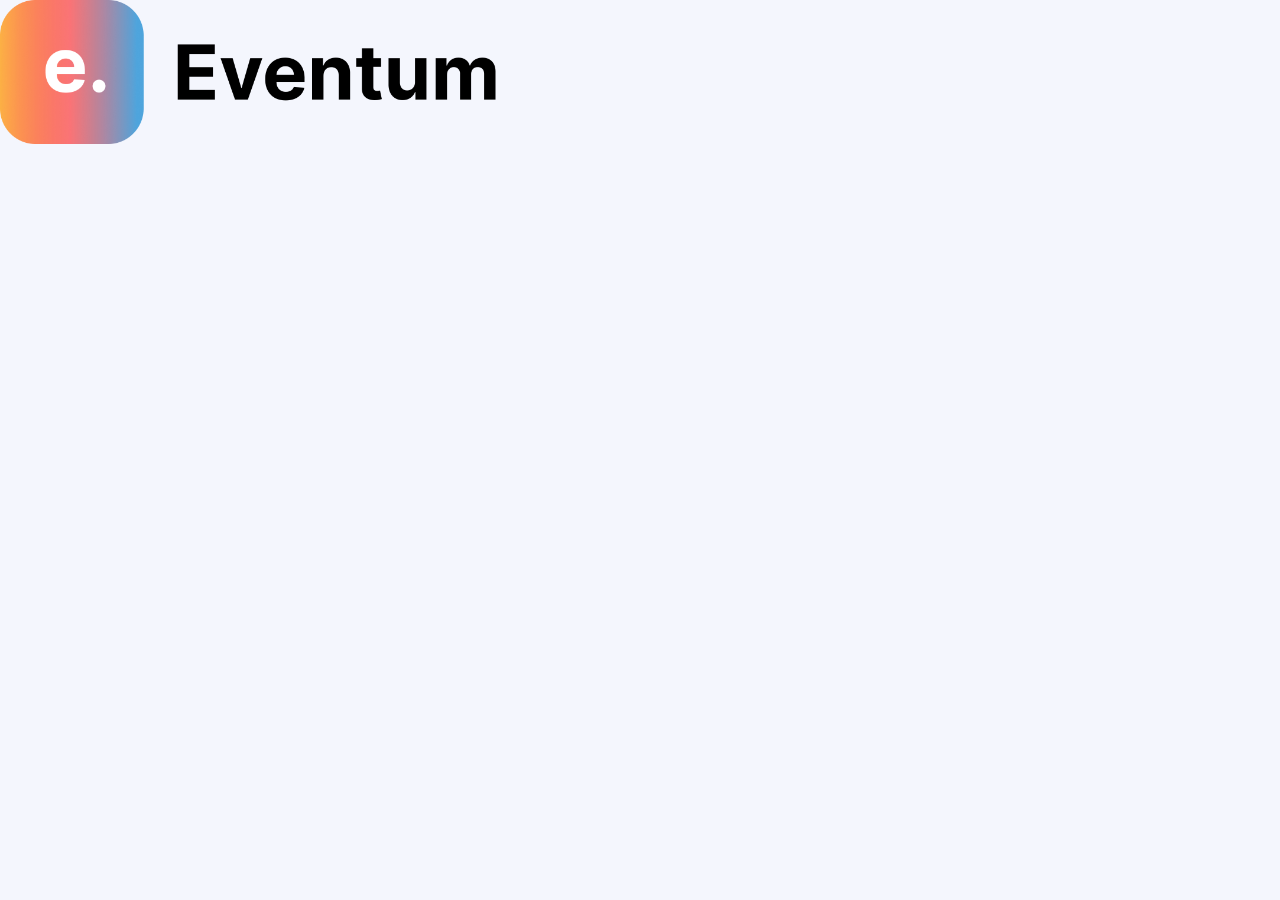
<file: index.html>
<!DOCTYPE html>
<html lang="en">
<head>
    <meta charset="UTF-8">
    <meta name="viewport" content="width=device-width, initial-scale=1.0">

    <link rel="stylesheet" href="./css/global.css">
    <link rel="stylesheet" href="./css/master_page.css">

    <link rel="stylesheet" href="https://cdn.jsdelivr.net/npm/bootstrap@5.2.3/dist/css/bootstrap.min.css" integrity="sha384-rbsA2VBKQhggwzxH7pPCaAqO46MgnOM80zW1RWuH61DGLwZJEdK2Kadq2F9CUG65" crossorigin="anonymous">

    <title>Eventum</title>
</head>
<body>
    <div class="container">
        <img class="" width="500px" src="./assets/Eventum_Logo_xl.png" alt="Logo Eventum">

        <div class="">

        </div>
    </div>

    <script src="https://cdn.jsdelivr.net/npm/bootstrap@5.2.3/dist/js/bootstrap.min.js" integrity="sha384-cuYeSxntonz0PPNlHhBs68uyIAVpIIOZZ5JqeqvYYIcEL727kskC66kF92t6Xl2V" crossorigin="anonymous"></script>
    <script src="https://cdn.jsdelivr.net/npm/bootstrap@5.2.3/dist/js/bootstrap.bundle.min.js" integrity="sha384-kenU1KFdBIe4zVF0s0G1M5b4hcpxyD9F7jL+jjXkk+Q2h455rYXK/7HAuoJl+0I4" crossorigin="anonymous"></script>
</body>
</html>
</file>
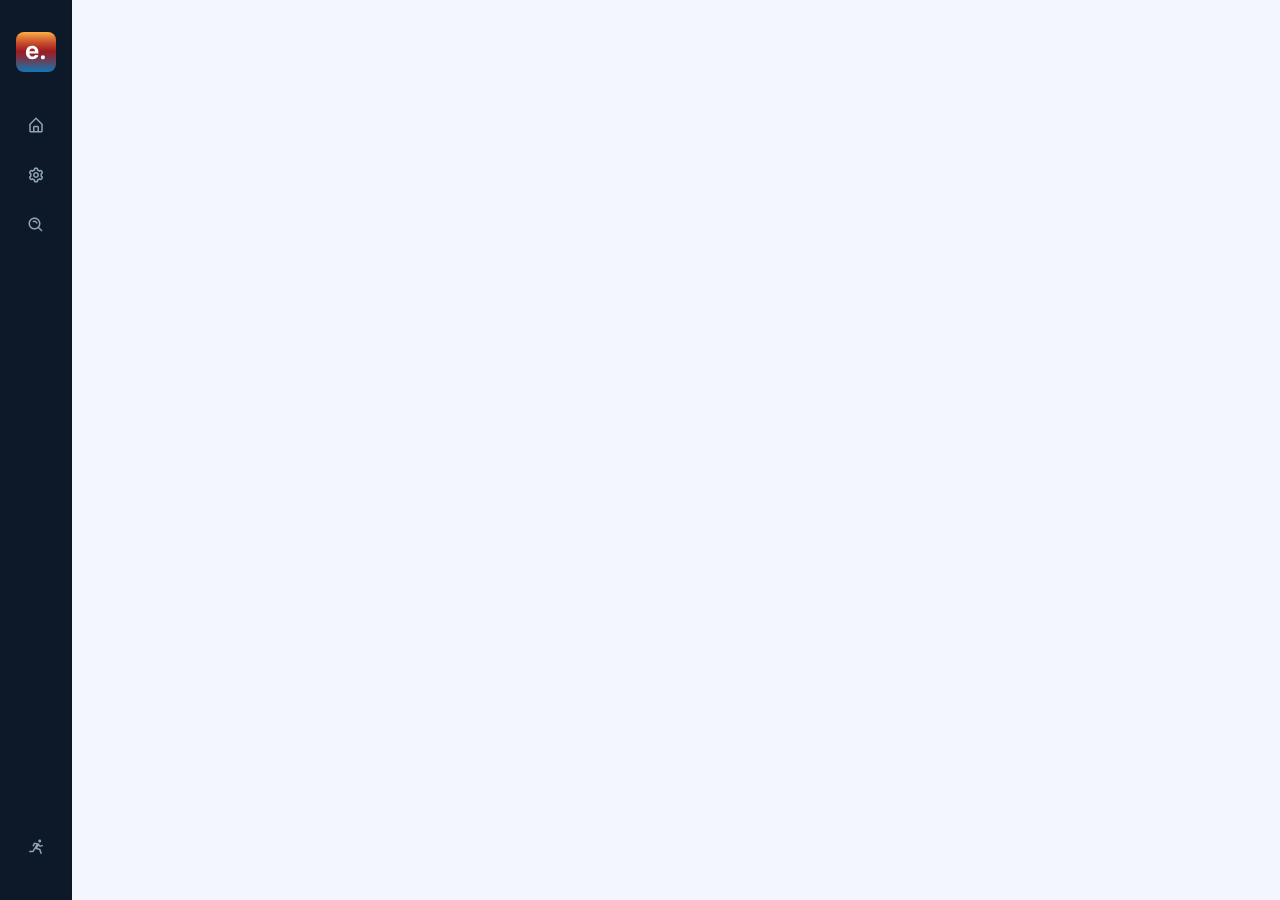
<file: consultas.html>
<!DOCTYPE html>
<html lang="en">
<head>
    <meta charset="UTF-8">
    <meta name="viewport" content="width=device-width, initial-scale=1.0">

    <link rel="stylesheet" href="./css/global.css">
    <link rel="stylesheet" href="./css/master_page.css">
    
    <link rel="stylesheet" href="https://cdn.jsdelivr.net/npm/bootstrap@5.2.3/dist/css/bootstrap.min.css" integrity="sha384-rbsA2VBKQhggwzxH7pPCaAqO46MgnOM80zW1RWuH61DGLwZJEdK2Kadq2F9CUG65" crossorigin="anonymous">
    <title>Consultas</title>
</head>
<body>

    <div class="sidebar">
        <div class="sidebar-top">
            <img class="sidebar-logo" src="./assets/Eventum_Logo_xs.svg"/>
            <div class="sidebar-close">
                <svg width="16" height="16" viewBox="0 0 16 16" fill="none" xmlns="http://www.w3.org/2000/svg">
                    <g clip-path="url(#clip0_103_172)">
                    <path d="M7.99999 7.05732L11.3 3.75732L12.2427 4.69999L8.94266 7.99999L12.2427 11.3L11.3 12.2427L7.99999 8.94266L4.69999 12.2427L3.75732 11.3L7.05732 7.99999L3.75732 4.69999L4.69999 3.75732L7.99999 7.05732Z" fill="#FFFFFF"/>
                    </g>
                    <defs>
                    <clipPath id="clip0_103_172">
                    <rect width="16" height="16" fill="white"/>
                    </clipPath>
                    </defs>
                </svg>
            </div>
        </div>
        <div class="sidebar-body">
            <ul class="sidebar-menu">
                <li class="sidebar-menu-option">
                    <a href="/home.html">
                        <i class="sidebar-menu-option-icon">
                            <svg width="18" height="18" viewBox="0 0 18 18" fill="none" xmlns="http://www.w3.org/2000/svg">
                                <path d="M3.7522 16.5H14.2522C15.0794 16.5 15.7522 15.8272 15.7522 15V8.24997C15.7523 8.15147 15.7329 8.05392 15.6952 7.96292C15.6575 7.87192 15.6022 7.78927 15.5324 7.71972L9.53245 1.71972C9.46286 1.65001 9.3802 1.59471 9.28922 1.55697C9.19823 1.51924 9.1007 1.49982 9.0022 1.49982C8.9037 1.49982 8.80616 1.51924 8.71518 1.55697C8.62419 1.59471 8.54154 1.65001 8.47195 1.71972L2.47195 7.71972C2.4022 7.78927 2.34688 7.87192 2.30917 7.96292C2.27146 8.05392 2.2521 8.15147 2.2522 8.24997V15C2.2522 15.8272 2.92495 16.5 3.7522 16.5V16.5ZM7.5022 15V11.25H10.5022V15H7.5022ZM3.7522 8.56047L9.0022 3.31047L14.2522 8.56047L14.2529 15H12.0022V11.25C12.0022 10.4227 11.3294 9.74997 10.5022 9.74997H7.5022C6.67495 9.74997 6.0022 10.4227 6.0022 11.25V15H3.7522V8.56047Z" fill="#91A4B7"/>
                            </svg>
                        </i>
                        <span class="sidebar-menu-option-text">Home</span>
                    </a>
                </li>
                <li class="sidebar-menu-option">
                    <a href="/mantenimiento.html">
                        <i class="sidebar-menu-option-icon">
                            <svg width="18" height="18" viewBox="0 0 18 18" fill="none" xmlns="http://www.w3.org/2000/svg">
                                <path d="M9 12C10.6545 12 12 10.6545 12 9C12 7.3455 10.6545 6 9 6C7.3455 6 6 7.3455 6 9C6 10.6545 7.3455 12 9 12ZM9 7.5C9.813 7.5 10.5 8.187 10.5 9C10.5 9.813 9.813 10.5 9 10.5C8.187 10.5 7.5 9.813 7.5 9C7.5 8.187 8.187 7.5 9 7.5Z" fill="#91A4B7"/>
                                <path d="M2.13375 12.102L2.88375 13.3995C3.282 14.0872 4.2405 14.3453 4.93125 13.947L5.328 13.7175C5.7619 14.0588 6.24031 14.3394 6.75 14.5515V15C6.75 15.8273 7.42275 16.5 8.25 16.5H9.75C10.5772 16.5 11.25 15.8273 11.25 15V14.5515C11.7595 14.3394 12.2379 14.0591 12.672 13.7183L13.0687 13.9478C13.761 14.3453 14.7172 14.0887 15.117 13.3995L15.8663 12.1027C16.065 11.7583 16.1189 11.349 16.0161 10.9648C15.9133 10.5806 15.6622 10.2529 15.318 10.0538L14.9392 9.83475C15.0198 9.28167 15.0198 8.71983 14.9392 8.16675L15.318 7.94775C15.6621 7.74842 15.913 7.42075 16.0158 7.03662C16.1186 6.65249 16.0648 6.24327 15.8663 5.89875L15.117 4.602C14.7187 3.912 13.761 3.65325 13.0687 4.053L12.672 4.2825C12.2381 3.94118 11.7597 3.6606 11.25 3.4485V3C11.25 2.17275 10.5772 1.5 9.75 1.5H8.25C7.42275 1.5 6.75 2.17275 6.75 3V3.4485C6.24048 3.66063 5.76211 3.94094 5.328 4.28175L4.93125 4.05225C4.23825 3.654 3.28125 3.912 2.883 4.60125L2.13375 5.898C1.93499 6.24247 1.88108 6.65176 1.98388 7.03595C2.08668 7.42014 2.33777 7.74781 2.682 7.947L3.06075 8.166C2.97992 8.71881 2.97992 9.28044 3.06075 9.83325L2.682 10.0522C2.33787 10.2517 2.0869 10.5795 1.98412 10.9638C1.88134 11.348 1.93515 11.7574 2.13375 12.102ZM4.62825 10.0335C4.54356 9.69551 4.50049 9.34844 4.5 9C4.5 8.6535 4.5435 8.3055 4.6275 7.9665C4.66705 7.8085 4.65404 7.64191 4.59044 7.49196C4.52683 7.34201 4.4161 7.21687 4.275 7.1355L3.43275 6.648L4.18125 5.35125L5.04 5.84775C5.18004 5.92879 5.34259 5.96221 5.50325 5.94301C5.66391 5.92381 5.814 5.85301 5.931 5.74125C6.43839 5.25867 7.05025 4.89961 7.719 4.692C7.87262 4.6451 8.00712 4.55012 8.10271 4.42105C8.1983 4.29197 8.24993 4.13562 8.25 3.975V3H9.75V3.975C9.75007 4.13562 9.8017 4.29197 9.89729 4.42105C9.99288 4.55012 10.1274 4.6451 10.281 4.692C10.9496 4.89991 11.5614 5.25893 12.069 5.74125C12.1861 5.85279 12.3362 5.92344 12.4968 5.94264C12.6574 5.96183 12.8199 5.92855 12.96 5.84775L13.818 5.352L14.568 6.64875L13.725 7.1355C13.584 7.21697 13.4733 7.34211 13.4097 7.49203C13.3461 7.64195 13.3331 7.8085 13.3725 7.9665C13.4565 8.3055 13.5 8.6535 13.5 9C13.5 9.34575 13.4565 9.69375 13.3717 10.0335C13.3324 10.1916 13.3456 10.3582 13.4093 10.5081C13.473 10.658 13.5839 10.7831 13.725 10.8645L14.5672 11.3512L13.8187 12.648L12.96 12.1522C12.82 12.0711 12.6574 12.0376 12.4967 12.0568C12.336 12.076 12.1859 12.1469 12.069 12.2587C11.5616 12.7413 10.9498 13.1004 10.281 13.308C10.1274 13.3549 9.99288 13.4499 9.89729 13.579C9.8017 13.708 9.75007 13.8644 9.75 14.025L9.7515 15H8.25V14.025C8.24993 13.8644 8.1983 13.708 8.10271 13.579C8.00712 13.4499 7.87262 13.3549 7.719 13.308C7.05038 13.1001 6.43858 12.7411 5.931 12.2587C5.81423 12.1466 5.66404 12.0755 5.50323 12.0564C5.34243 12.0374 5.17979 12.0713 5.04 12.153L4.182 12.6495L3.432 11.3527L4.275 10.8645C4.41614 10.7831 4.52696 10.658 4.5907 10.5081C4.65443 10.3582 4.66761 10.1916 4.62825 10.0335Z" fill="#91A4B7"/>
                            </svg>
                        </i>
                        <span class="sidebar-menu-option-text">Mantenimientos</span>
                    </a>
                </li>
                <li class="sidebar-menu-option">
                    <a href="/consultas.html">
                        <i class="sidebar-menu-option-icon">
                            <svg width="18" height="18" viewBox="0 0 40 40" fill="none" xmlns="http://www.w3.org/2000/svg">
                                <path id="Vector" d="M16.6668 29.9999C19.6251 29.9993 22.4982 29.009 24.8285 27.1866L32.1552 34.5132L34.5118 32.1566L27.1852 24.8299C29.0085 22.4994 29.9995 19.6256 30.0002 16.6666C30.0002 9.31492 24.0185 3.33325 16.6668 3.33325C9.31516 3.33325 3.3335 9.31492 3.3335 16.6666C3.3335 24.0182 9.31516 29.9999 16.6668 29.9999ZM16.6668 6.66658C22.1818 6.66658 26.6668 11.1516 26.6668 16.6666C26.6668 22.1816 22.1818 26.6666 16.6668 26.6666C11.1518 26.6666 6.66683 22.1816 6.66683 16.6666C6.66683 11.1516 11.1518 6.66658 16.6668 6.66658Z" fill="#91A4B7"/>
                                <path id="Vector_2" d="M19.0199 14.3099C19.6515 14.9432 19.9999 15.7799 19.9999 16.6666H23.3332C23.3347 15.7906 23.1625 14.9231 22.8267 14.114C22.4908 13.305 21.9979 12.5706 21.3765 11.9532C18.8532 9.43323 14.4782 9.43323 11.9565 11.9532L14.3099 14.3132C15.5765 13.0499 17.7599 13.0532 19.0199 14.3099Z" fill="#91A4B7"/>
                            </svg>
                        </i>
                        <span class="sidebar-menu-option-text">Consultas</span>
                    </a>
                </li>
            </ul>
        </div>
        <div class="sidebar-bottom">
            <div class="sidebar-menu-option">
                <a href="#">
                    <i class="sidebar-menu-option-icon">
                        <svg width="18" height="18" viewBox="0 0 40 40" fill="none" xmlns="http://www.w3.org/2000/svg">
                            <path id="Vector" d="M28.3333 10C30.1743 10 31.6667 8.50766 31.6667 6.66671C31.6667 4.82576 30.1743 3.33337 28.3333 3.33337C26.4924 3.33337 25 4.82576 25 6.66671C25 8.50766 26.4924 10 28.3333 10Z" fill="#91A4B7"/>
                            <path id="Vector_2" d="M26.295 18.2816C26.6776 18.8517 27.2264 19.2903 27.8669 19.5378C28.5073 19.7853 29.2084 19.8297 29.875 19.6649L35.4017 18.2833L34.5967 15.0499L29.07 16.4316L26.7717 12.9866C26.2806 12.2509 25.5185 11.7392 24.6517 11.5633L18.2417 10.2799C17.5246 10.136 16.78 10.2322 16.1231 10.5536C15.4661 10.875 14.9332 11.4038 14.6067 12.0583L11.8433 17.5849L14.825 19.0766L17.5883 13.5483L20.8667 14.2049L12.39 28.3333H5V31.6666H12.39C13.5533 31.6666 14.6483 31.0466 15.2483 30.0483L18.445 24.7216L27.06 26.4449L30.0867 35.5266L33.2467 34.4716L30.2217 25.3916C30.035 24.8341 29.7047 24.3357 29.264 23.9466C28.8234 23.5574 28.2879 23.2913 27.7117 23.1749L22.6467 22.1633L25.6 17.2399L26.295 18.2816Z" fill="#91A4B7"/>
                        </svg>
                    </i>
                    <span class="sidebar-menu-option-text">Salir</span>
                </a>
            </div>
        </div>
    </div>
    <script>
        const sidebar = document.querySelector('.sidebar');
        const sidebarClose = document.querySelector('.sidebar-close');
        const sidebarLogo = document.querySelector('.sidebar-logo');

        sidebarLogo.addEventListener('click', () => {
            sidebar.classList.add('sidebar-open');
            sidebarLogo.src = './assets/Eventum_Logo.svg';
        });

        sidebarClose.addEventListener('click', () => {
            sidebar.classList.remove('sidebar-open');
            sidebarLogo.src = './assets/Eventum_Logo_xs.svg';
        });
    </script>

    <div class="container">
        <div class="col-8 offset-3 col-md-11 offset-md-1">

        </div>
    </div>

    <script src="https://cdn.jsdelivr.net/npm/bootstrap@5.2.3/dist/js/bootstrap.min.js" integrity="sha384-cuYeSxntonz0PPNlHhBs68uyIAVpIIOZZ5JqeqvYYIcEL727kskC66kF92t6Xl2V" crossorigin="anonymous"></script>
    <script src="https://cdn.jsdelivr.net/npm/bootstrap@5.2.3/dist/js/bootstrap.bundle.min.js" integrity="sha384-kenU1KFdBIe4zVF0s0G1M5b4hcpxyD9F7jL+jjXkk+Q2h455rYXK/7HAuoJl+0I4" crossorigin="anonymous"></script>
</body>
</html>
</file>
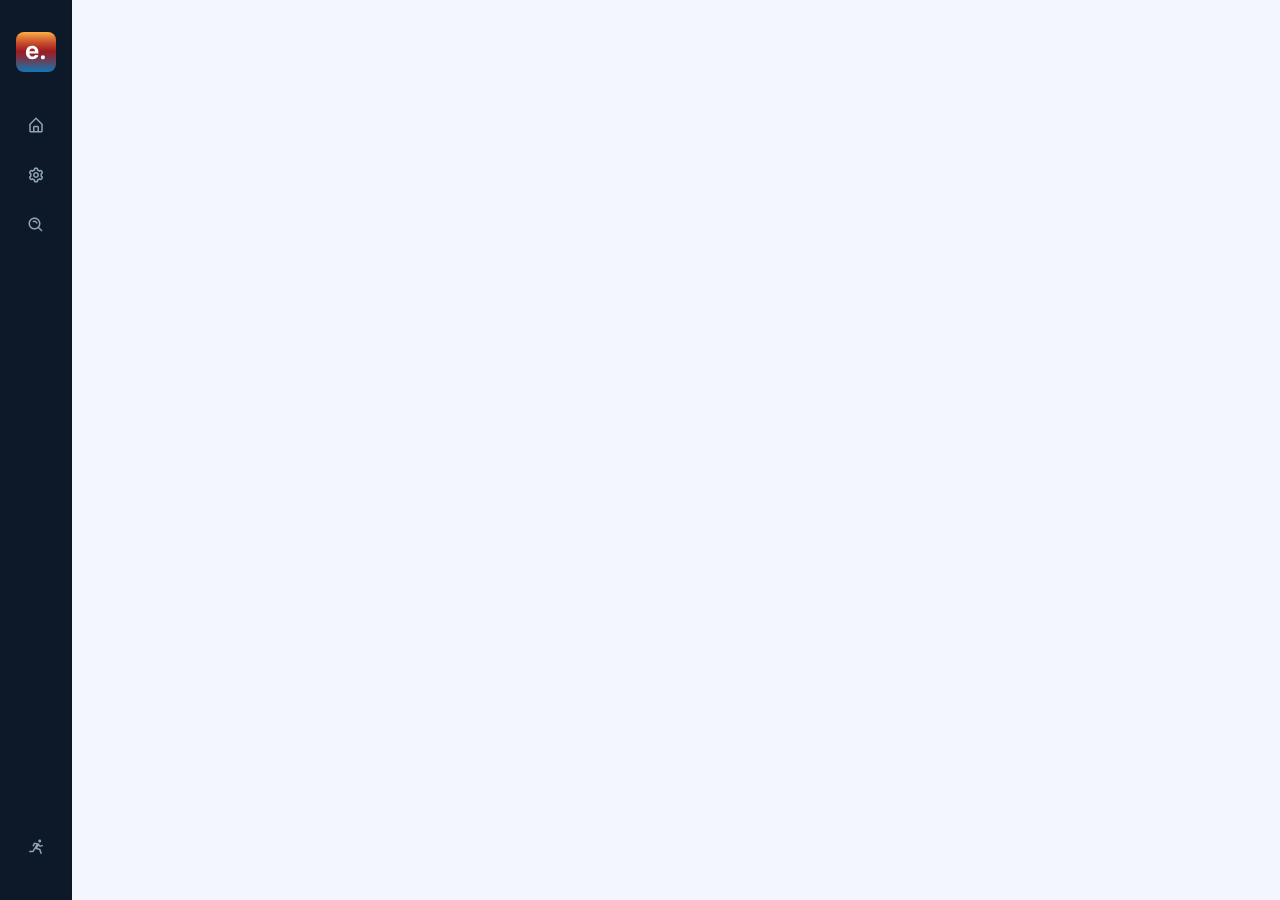
<file: home.html>
<!DOCTYPE html>
<html lang="en">
<head>
    <meta charset="UTF-8">
    <meta name="viewport" content="width=device-width, initial-scale=1.0">

    <link rel="stylesheet" href="./css/global.css">
    <link rel="stylesheet" href="./css/master_page.css">
    
    <link rel="stylesheet" href="https://cdn.jsdelivr.net/npm/bootstrap@5.2.3/dist/css/bootstrap.min.css" integrity="sha384-rbsA2VBKQhggwzxH7pPCaAqO46MgnOM80zW1RWuH61DGLwZJEdK2Kadq2F9CUG65" crossorigin="anonymous">
    <title>Home</title>
</head>
<body>

    <div class="sidebar">
        <div class="sidebar-top">
            <img class="sidebar-logo" src="./assets/Eventum_Logo_xs.svg"/>
            <div class="sidebar-close">
                <svg width="16" height="16" viewBox="0 0 16 16" fill="none" xmlns="http://www.w3.org/2000/svg">
                    <g clip-path="url(#clip0_103_172)">
                    <path d="M7.99999 7.05732L11.3 3.75732L12.2427 4.69999L8.94266 7.99999L12.2427 11.3L11.3 12.2427L7.99999 8.94266L4.69999 12.2427L3.75732 11.3L7.05732 7.99999L3.75732 4.69999L4.69999 3.75732L7.99999 7.05732Z" fill="#FFFFFF"/>
                    </g>
                    <defs>
                    <clipPath id="clip0_103_172">
                    <rect width="16" height="16" fill="white"/>
                    </clipPath>
                    </defs>
                </svg>
            </div>
        </div>
        <div class="sidebar-body">
            <ul class="sidebar-menu">
                <li class="sidebar-menu-option">
                    <a href="/home.html">
                        <i class="sidebar-menu-option-icon">
                            <svg width="18" height="18" viewBox="0 0 18 18" fill="none" xmlns="http://www.w3.org/2000/svg">
                                <path d="M3.7522 16.5H14.2522C15.0794 16.5 15.7522 15.8272 15.7522 15V8.24997C15.7523 8.15147 15.7329 8.05392 15.6952 7.96292C15.6575 7.87192 15.6022 7.78927 15.5324 7.71972L9.53245 1.71972C9.46286 1.65001 9.3802 1.59471 9.28922 1.55697C9.19823 1.51924 9.1007 1.49982 9.0022 1.49982C8.9037 1.49982 8.80616 1.51924 8.71518 1.55697C8.62419 1.59471 8.54154 1.65001 8.47195 1.71972L2.47195 7.71972C2.4022 7.78927 2.34688 7.87192 2.30917 7.96292C2.27146 8.05392 2.2521 8.15147 2.2522 8.24997V15C2.2522 15.8272 2.92495 16.5 3.7522 16.5V16.5ZM7.5022 15V11.25H10.5022V15H7.5022ZM3.7522 8.56047L9.0022 3.31047L14.2522 8.56047L14.2529 15H12.0022V11.25C12.0022 10.4227 11.3294 9.74997 10.5022 9.74997H7.5022C6.67495 9.74997 6.0022 10.4227 6.0022 11.25V15H3.7522V8.56047Z" fill="#91A4B7"/>
                            </svg>
                        </i>
                        <span class="sidebar-menu-option-text">Home</span>
                    </a>
                </li>
                <li class="sidebar-menu-option">
                    <a href="/mantenimiento.html">
                        <i class="sidebar-menu-option-icon">
                            <svg width="18" height="18" viewBox="0 0 18 18" fill="none" xmlns="http://www.w3.org/2000/svg">
                                <path d="M9 12C10.6545 12 12 10.6545 12 9C12 7.3455 10.6545 6 9 6C7.3455 6 6 7.3455 6 9C6 10.6545 7.3455 12 9 12ZM9 7.5C9.813 7.5 10.5 8.187 10.5 9C10.5 9.813 9.813 10.5 9 10.5C8.187 10.5 7.5 9.813 7.5 9C7.5 8.187 8.187 7.5 9 7.5Z" fill="#91A4B7"/>
                                <path d="M2.13375 12.102L2.88375 13.3995C3.282 14.0872 4.2405 14.3453 4.93125 13.947L5.328 13.7175C5.7619 14.0588 6.24031 14.3394 6.75 14.5515V15C6.75 15.8273 7.42275 16.5 8.25 16.5H9.75C10.5772 16.5 11.25 15.8273 11.25 15V14.5515C11.7595 14.3394 12.2379 14.0591 12.672 13.7183L13.0687 13.9478C13.761 14.3453 14.7172 14.0887 15.117 13.3995L15.8663 12.1027C16.065 11.7583 16.1189 11.349 16.0161 10.9648C15.9133 10.5806 15.6622 10.2529 15.318 10.0538L14.9392 9.83475C15.0198 9.28167 15.0198 8.71983 14.9392 8.16675L15.318 7.94775C15.6621 7.74842 15.913 7.42075 16.0158 7.03662C16.1186 6.65249 16.0648 6.24327 15.8663 5.89875L15.117 4.602C14.7187 3.912 13.761 3.65325 13.0687 4.053L12.672 4.2825C12.2381 3.94118 11.7597 3.6606 11.25 3.4485V3C11.25 2.17275 10.5772 1.5 9.75 1.5H8.25C7.42275 1.5 6.75 2.17275 6.75 3V3.4485C6.24048 3.66063 5.76211 3.94094 5.328 4.28175L4.93125 4.05225C4.23825 3.654 3.28125 3.912 2.883 4.60125L2.13375 5.898C1.93499 6.24247 1.88108 6.65176 1.98388 7.03595C2.08668 7.42014 2.33777 7.74781 2.682 7.947L3.06075 8.166C2.97992 8.71881 2.97992 9.28044 3.06075 9.83325L2.682 10.0522C2.33787 10.2517 2.0869 10.5795 1.98412 10.9638C1.88134 11.348 1.93515 11.7574 2.13375 12.102ZM4.62825 10.0335C4.54356 9.69551 4.50049 9.34844 4.5 9C4.5 8.6535 4.5435 8.3055 4.6275 7.9665C4.66705 7.8085 4.65404 7.64191 4.59044 7.49196C4.52683 7.34201 4.4161 7.21687 4.275 7.1355L3.43275 6.648L4.18125 5.35125L5.04 5.84775C5.18004 5.92879 5.34259 5.96221 5.50325 5.94301C5.66391 5.92381 5.814 5.85301 5.931 5.74125C6.43839 5.25867 7.05025 4.89961 7.719 4.692C7.87262 4.6451 8.00712 4.55012 8.10271 4.42105C8.1983 4.29197 8.24993 4.13562 8.25 3.975V3H9.75V3.975C9.75007 4.13562 9.8017 4.29197 9.89729 4.42105C9.99288 4.55012 10.1274 4.6451 10.281 4.692C10.9496 4.89991 11.5614 5.25893 12.069 5.74125C12.1861 5.85279 12.3362 5.92344 12.4968 5.94264C12.6574 5.96183 12.8199 5.92855 12.96 5.84775L13.818 5.352L14.568 6.64875L13.725 7.1355C13.584 7.21697 13.4733 7.34211 13.4097 7.49203C13.3461 7.64195 13.3331 7.8085 13.3725 7.9665C13.4565 8.3055 13.5 8.6535 13.5 9C13.5 9.34575 13.4565 9.69375 13.3717 10.0335C13.3324 10.1916 13.3456 10.3582 13.4093 10.5081C13.473 10.658 13.5839 10.7831 13.725 10.8645L14.5672 11.3512L13.8187 12.648L12.96 12.1522C12.82 12.0711 12.6574 12.0376 12.4967 12.0568C12.336 12.076 12.1859 12.1469 12.069 12.2587C11.5616 12.7413 10.9498 13.1004 10.281 13.308C10.1274 13.3549 9.99288 13.4499 9.89729 13.579C9.8017 13.708 9.75007 13.8644 9.75 14.025L9.7515 15H8.25V14.025C8.24993 13.8644 8.1983 13.708 8.10271 13.579C8.00712 13.4499 7.87262 13.3549 7.719 13.308C7.05038 13.1001 6.43858 12.7411 5.931 12.2587C5.81423 12.1466 5.66404 12.0755 5.50323 12.0564C5.34243 12.0374 5.17979 12.0713 5.04 12.153L4.182 12.6495L3.432 11.3527L4.275 10.8645C4.41614 10.7831 4.52696 10.658 4.5907 10.5081C4.65443 10.3582 4.66761 10.1916 4.62825 10.0335Z" fill="#91A4B7"/>
                            </svg>
                        </i>
                        <span class="sidebar-menu-option-text">Mantenimientos</span>
                    </a>
                </li>
                <li class="sidebar-menu-option">
                    <a href="/consultas.html">
                        <i class="sidebar-menu-option-icon">
                            <svg width="18" height="18" viewBox="0 0 40 40" fill="none" xmlns="http://www.w3.org/2000/svg">
                                <path id="Vector" d="M16.6668 29.9999C19.6251 29.9993 22.4982 29.009 24.8285 27.1866L32.1552 34.5132L34.5118 32.1566L27.1852 24.8299C29.0085 22.4994 29.9995 19.6256 30.0002 16.6666C30.0002 9.31492 24.0185 3.33325 16.6668 3.33325C9.31516 3.33325 3.3335 9.31492 3.3335 16.6666C3.3335 24.0182 9.31516 29.9999 16.6668 29.9999ZM16.6668 6.66658C22.1818 6.66658 26.6668 11.1516 26.6668 16.6666C26.6668 22.1816 22.1818 26.6666 16.6668 26.6666C11.1518 26.6666 6.66683 22.1816 6.66683 16.6666C6.66683 11.1516 11.1518 6.66658 16.6668 6.66658Z" fill="#91A4B7"/>
                                <path id="Vector_2" d="M19.0199 14.3099C19.6515 14.9432 19.9999 15.7799 19.9999 16.6666H23.3332C23.3347 15.7906 23.1625 14.9231 22.8267 14.114C22.4908 13.305 21.9979 12.5706 21.3765 11.9532C18.8532 9.43323 14.4782 9.43323 11.9565 11.9532L14.3099 14.3132C15.5765 13.0499 17.7599 13.0532 19.0199 14.3099Z" fill="#91A4B7"/>
                            </svg>
                        </i>
                        <span class="sidebar-menu-option-text">Consultas</span>
                    </a>
                </li>
            </ul>
        </div>
        <div class="sidebar-bottom">
            <div class="sidebar-menu-option">
                <a href="#">
                    <i class="sidebar-menu-option-icon">
                        <svg width="18" height="18" viewBox="0 0 40 40" fill="none" xmlns="http://www.w3.org/2000/svg">
                            <path id="Vector" d="M28.3333 10C30.1743 10 31.6667 8.50766 31.6667 6.66671C31.6667 4.82576 30.1743 3.33337 28.3333 3.33337C26.4924 3.33337 25 4.82576 25 6.66671C25 8.50766 26.4924 10 28.3333 10Z" fill="#91A4B7"/>
                            <path id="Vector_2" d="M26.295 18.2816C26.6776 18.8517 27.2264 19.2903 27.8669 19.5378C28.5073 19.7853 29.2084 19.8297 29.875 19.6649L35.4017 18.2833L34.5967 15.0499L29.07 16.4316L26.7717 12.9866C26.2806 12.2509 25.5185 11.7392 24.6517 11.5633L18.2417 10.2799C17.5246 10.136 16.78 10.2322 16.1231 10.5536C15.4661 10.875 14.9332 11.4038 14.6067 12.0583L11.8433 17.5849L14.825 19.0766L17.5883 13.5483L20.8667 14.2049L12.39 28.3333H5V31.6666H12.39C13.5533 31.6666 14.6483 31.0466 15.2483 30.0483L18.445 24.7216L27.06 26.4449L30.0867 35.5266L33.2467 34.4716L30.2217 25.3916C30.035 24.8341 29.7047 24.3357 29.264 23.9466C28.8234 23.5574 28.2879 23.2913 27.7117 23.1749L22.6467 22.1633L25.6 17.2399L26.295 18.2816Z" fill="#91A4B7"/>
                        </svg>
                    </i>
                    <span class="sidebar-menu-option-text">Salir</span>
                </a>
            </div>
        </div>
    </div>
    <script>
        const sidebar = document.querySelector('.sidebar');
        const sidebarClose = document.querySelector('.sidebar-close');
        const sidebarLogo = document.querySelector('.sidebar-logo');

        sidebarLogo.addEventListener('click', () => {
            sidebar.classList.add('sidebar-open');
            sidebarLogo.src = './assets/Eventum_Logo.svg';
        });

        sidebarClose.addEventListener('click', () => {
            sidebar.classList.remove('sidebar-open');
            sidebarLogo.src = './assets/Eventum_Logo_xs.svg';
        });
    </script>

    <div class="container">
        <div class="col-8 offset-3 col-md-11 offset-md-1">

        </div>
    </div>

    <script src="https://cdn.jsdelivr.net/npm/bootstrap@5.2.3/dist/js/bootstrap.min.js" integrity="sha384-cuYeSxntonz0PPNlHhBs68uyIAVpIIOZZ5JqeqvYYIcEL727kskC66kF92t6Xl2V" crossorigin="anonymous"></script>
    <script src="https://cdn.jsdelivr.net/npm/bootstrap@5.2.3/dist/js/bootstrap.bundle.min.js" integrity="sha384-kenU1KFdBIe4zVF0s0G1M5b4hcpxyD9F7jL+jjXkk+Q2h455rYXK/7HAuoJl+0I4" crossorigin="anonymous"></script>
</body>
</html>
</file>
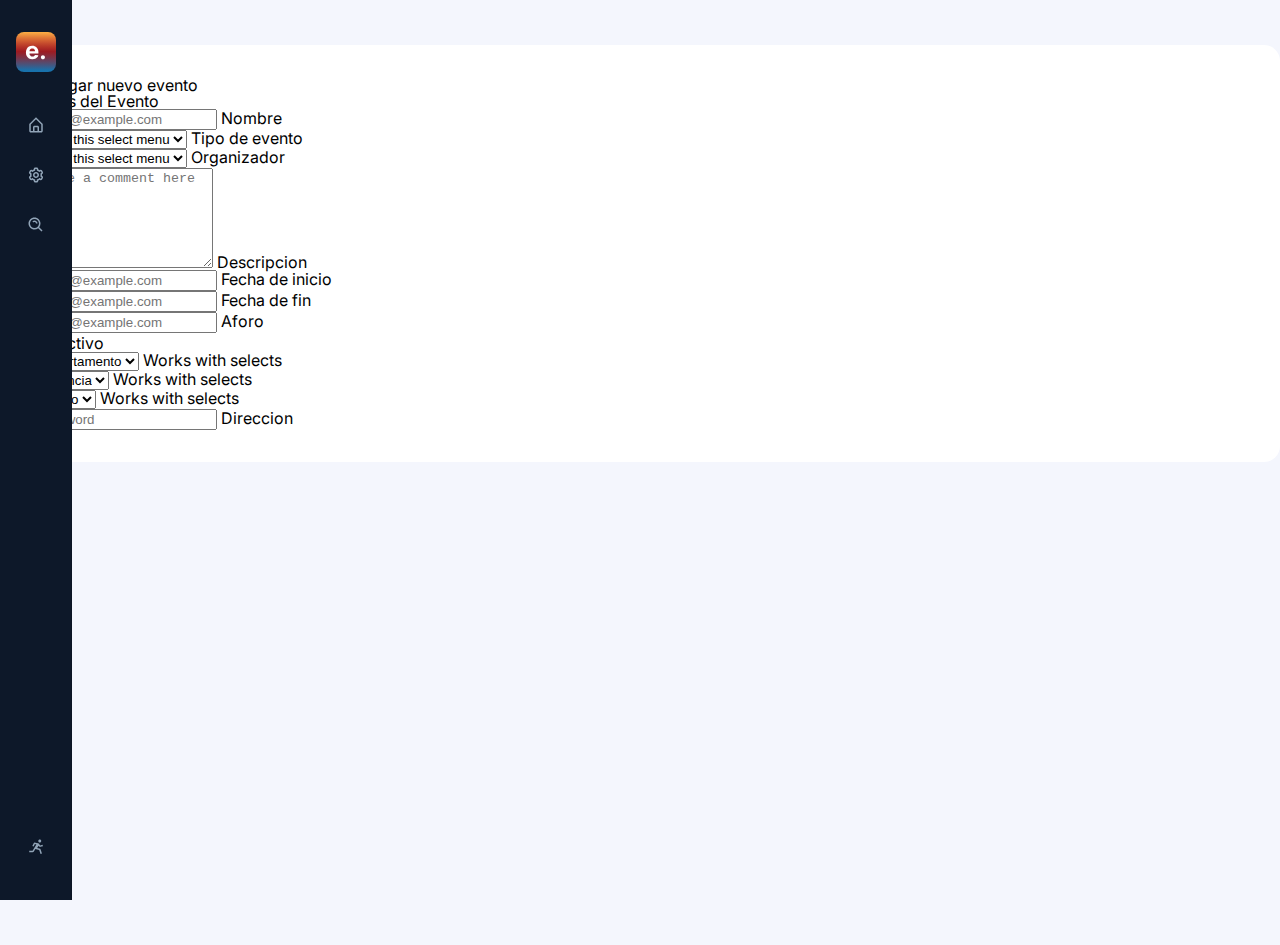
<file: mantenimiento.html>
<!DOCTYPE html>
<html lang="en">
<head>
    <meta charset="UTF-8">
    <meta name="viewport" content="width=device-width, initial-scale=1.0">

    <link rel="stylesheet" href="./css/global.css">
    <link rel="stylesheet" href="./css/master_page.css">
    
    <link rel="stylesheet" href="https://cdn.jsdelivr.net/npm/bootstrap@5.2.3/dist/css/bootstrap.min.css" integrity="sha384-rbsA2VBKQhggwzxH7pPCaAqO46MgnOM80zW1RWuH61DGLwZJEdK2Kadq2F9CUG65" crossorigin="anonymous">
    <title>Mantenimiento</title>
</head>
<body>

    <div class="sidebar">
        <div class="sidebar-top">
            <img class="sidebar-logo" src="./assets/Eventum_Logo_xs.svg"/>
            <div class="sidebar-close">
                <svg width="16" height="16" viewBox="0 0 16 16" fill="none" xmlns="http://www.w3.org/2000/svg">
                    <g clip-path="url(#clip0_103_172)">
                    <path d="M7.99999 7.05732L11.3 3.75732L12.2427 4.69999L8.94266 7.99999L12.2427 11.3L11.3 12.2427L7.99999 8.94266L4.69999 12.2427L3.75732 11.3L7.05732 7.99999L3.75732 4.69999L4.69999 3.75732L7.99999 7.05732Z" fill="#FFFFFF"/>
                    </g>
                    <defs>
                    <clipPath id="clip0_103_172">
                    <rect width="16" height="16" fill="white"/>
                    </clipPath>
                    </defs>
                </svg>
            </div>
        </div>
        <div class="sidebar-body">
            <ul class="sidebar-menu">
                <li class="sidebar-menu-option">
                    <a href="/home.html">
                        <i class="sidebar-menu-option-icon">
                            <svg width="18" height="18" viewBox="0 0 18 18" fill="none" xmlns="http://www.w3.org/2000/svg">
                                <path d="M3.7522 16.5H14.2522C15.0794 16.5 15.7522 15.8272 15.7522 15V8.24997C15.7523 8.15147 15.7329 8.05392 15.6952 7.96292C15.6575 7.87192 15.6022 7.78927 15.5324 7.71972L9.53245 1.71972C9.46286 1.65001 9.3802 1.59471 9.28922 1.55697C9.19823 1.51924 9.1007 1.49982 9.0022 1.49982C8.9037 1.49982 8.80616 1.51924 8.71518 1.55697C8.62419 1.59471 8.54154 1.65001 8.47195 1.71972L2.47195 7.71972C2.4022 7.78927 2.34688 7.87192 2.30917 7.96292C2.27146 8.05392 2.2521 8.15147 2.2522 8.24997V15C2.2522 15.8272 2.92495 16.5 3.7522 16.5V16.5ZM7.5022 15V11.25H10.5022V15H7.5022ZM3.7522 8.56047L9.0022 3.31047L14.2522 8.56047L14.2529 15H12.0022V11.25C12.0022 10.4227 11.3294 9.74997 10.5022 9.74997H7.5022C6.67495 9.74997 6.0022 10.4227 6.0022 11.25V15H3.7522V8.56047Z" fill="#91A4B7"/>
                            </svg>
                        </i>
                        <span class="sidebar-menu-option-text">Home</span>
                    </a>
                </li>
                <li class="sidebar-menu-option">
                    <a href="/mantenimiento.html">
                        <i class="sidebar-menu-option-icon">
                            <svg width="18" height="18" viewBox="0 0 18 18" fill="none" xmlns="http://www.w3.org/2000/svg">
                                <path d="M9 12C10.6545 12 12 10.6545 12 9C12 7.3455 10.6545 6 9 6C7.3455 6 6 7.3455 6 9C6 10.6545 7.3455 12 9 12ZM9 7.5C9.813 7.5 10.5 8.187 10.5 9C10.5 9.813 9.813 10.5 9 10.5C8.187 10.5 7.5 9.813 7.5 9C7.5 8.187 8.187 7.5 9 7.5Z" fill="#91A4B7"/>
                                <path d="M2.13375 12.102L2.88375 13.3995C3.282 14.0872 4.2405 14.3453 4.93125 13.947L5.328 13.7175C5.7619 14.0588 6.24031 14.3394 6.75 14.5515V15C6.75 15.8273 7.42275 16.5 8.25 16.5H9.75C10.5772 16.5 11.25 15.8273 11.25 15V14.5515C11.7595 14.3394 12.2379 14.0591 12.672 13.7183L13.0687 13.9478C13.761 14.3453 14.7172 14.0887 15.117 13.3995L15.8663 12.1027C16.065 11.7583 16.1189 11.349 16.0161 10.9648C15.9133 10.5806 15.6622 10.2529 15.318 10.0538L14.9392 9.83475C15.0198 9.28167 15.0198 8.71983 14.9392 8.16675L15.318 7.94775C15.6621 7.74842 15.913 7.42075 16.0158 7.03662C16.1186 6.65249 16.0648 6.24327 15.8663 5.89875L15.117 4.602C14.7187 3.912 13.761 3.65325 13.0687 4.053L12.672 4.2825C12.2381 3.94118 11.7597 3.6606 11.25 3.4485V3C11.25 2.17275 10.5772 1.5 9.75 1.5H8.25C7.42275 1.5 6.75 2.17275 6.75 3V3.4485C6.24048 3.66063 5.76211 3.94094 5.328 4.28175L4.93125 4.05225C4.23825 3.654 3.28125 3.912 2.883 4.60125L2.13375 5.898C1.93499 6.24247 1.88108 6.65176 1.98388 7.03595C2.08668 7.42014 2.33777 7.74781 2.682 7.947L3.06075 8.166C2.97992 8.71881 2.97992 9.28044 3.06075 9.83325L2.682 10.0522C2.33787 10.2517 2.0869 10.5795 1.98412 10.9638C1.88134 11.348 1.93515 11.7574 2.13375 12.102ZM4.62825 10.0335C4.54356 9.69551 4.50049 9.34844 4.5 9C4.5 8.6535 4.5435 8.3055 4.6275 7.9665C4.66705 7.8085 4.65404 7.64191 4.59044 7.49196C4.52683 7.34201 4.4161 7.21687 4.275 7.1355L3.43275 6.648L4.18125 5.35125L5.04 5.84775C5.18004 5.92879 5.34259 5.96221 5.50325 5.94301C5.66391 5.92381 5.814 5.85301 5.931 5.74125C6.43839 5.25867 7.05025 4.89961 7.719 4.692C7.87262 4.6451 8.00712 4.55012 8.10271 4.42105C8.1983 4.29197 8.24993 4.13562 8.25 3.975V3H9.75V3.975C9.75007 4.13562 9.8017 4.29197 9.89729 4.42105C9.99288 4.55012 10.1274 4.6451 10.281 4.692C10.9496 4.89991 11.5614 5.25893 12.069 5.74125C12.1861 5.85279 12.3362 5.92344 12.4968 5.94264C12.6574 5.96183 12.8199 5.92855 12.96 5.84775L13.818 5.352L14.568 6.64875L13.725 7.1355C13.584 7.21697 13.4733 7.34211 13.4097 7.49203C13.3461 7.64195 13.3331 7.8085 13.3725 7.9665C13.4565 8.3055 13.5 8.6535 13.5 9C13.5 9.34575 13.4565 9.69375 13.3717 10.0335C13.3324 10.1916 13.3456 10.3582 13.4093 10.5081C13.473 10.658 13.5839 10.7831 13.725 10.8645L14.5672 11.3512L13.8187 12.648L12.96 12.1522C12.82 12.0711 12.6574 12.0376 12.4967 12.0568C12.336 12.076 12.1859 12.1469 12.069 12.2587C11.5616 12.7413 10.9498 13.1004 10.281 13.308C10.1274 13.3549 9.99288 13.4499 9.89729 13.579C9.8017 13.708 9.75007 13.8644 9.75 14.025L9.7515 15H8.25V14.025C8.24993 13.8644 8.1983 13.708 8.10271 13.579C8.00712 13.4499 7.87262 13.3549 7.719 13.308C7.05038 13.1001 6.43858 12.7411 5.931 12.2587C5.81423 12.1466 5.66404 12.0755 5.50323 12.0564C5.34243 12.0374 5.17979 12.0713 5.04 12.153L4.182 12.6495L3.432 11.3527L4.275 10.8645C4.41614 10.7831 4.52696 10.658 4.5907 10.5081C4.65443 10.3582 4.66761 10.1916 4.62825 10.0335Z" fill="#91A4B7"/>
                            </svg>
                        </i>
                        <span class="sidebar-menu-option-text">Mantenimientos</span>
                    </a>
                </li>
                <li class="sidebar-menu-option">
                    <a href="/consultas.html">
                        <i class="sidebar-menu-option-icon">
                            <svg width="18" height="18" viewBox="0 0 40 40" fill="none" xmlns="http://www.w3.org/2000/svg">
                                <path id="Vector" d="M16.6668 29.9999C19.6251 29.9993 22.4982 29.009 24.8285 27.1866L32.1552 34.5132L34.5118 32.1566L27.1852 24.8299C29.0085 22.4994 29.9995 19.6256 30.0002 16.6666C30.0002 9.31492 24.0185 3.33325 16.6668 3.33325C9.31516 3.33325 3.3335 9.31492 3.3335 16.6666C3.3335 24.0182 9.31516 29.9999 16.6668 29.9999ZM16.6668 6.66658C22.1818 6.66658 26.6668 11.1516 26.6668 16.6666C26.6668 22.1816 22.1818 26.6666 16.6668 26.6666C11.1518 26.6666 6.66683 22.1816 6.66683 16.6666C6.66683 11.1516 11.1518 6.66658 16.6668 6.66658Z" fill="#91A4B7"/>
                                <path id="Vector_2" d="M19.0199 14.3099C19.6515 14.9432 19.9999 15.7799 19.9999 16.6666H23.3332C23.3347 15.7906 23.1625 14.9231 22.8267 14.114C22.4908 13.305 21.9979 12.5706 21.3765 11.9532C18.8532 9.43323 14.4782 9.43323 11.9565 11.9532L14.3099 14.3132C15.5765 13.0499 17.7599 13.0532 19.0199 14.3099Z" fill="#91A4B7"/>
                            </svg>
                        </i>
                        <span class="sidebar-menu-option-text">Consultas</span>
                    </a>
                </li>
            </ul>
        </div>
        <div class="sidebar-bottom">
            <div class="sidebar-menu-option">
                <a href="#">
                    <i class="sidebar-menu-option-icon">
                        <svg width="18" height="18" viewBox="0 0 40 40" fill="none" xmlns="http://www.w3.org/2000/svg">
                            <path id="Vector" d="M28.3333 10C30.1743 10 31.6667 8.50766 31.6667 6.66671C31.6667 4.82576 30.1743 3.33337 28.3333 3.33337C26.4924 3.33337 25 4.82576 25 6.66671C25 8.50766 26.4924 10 28.3333 10Z" fill="#91A4B7"/>
                            <path id="Vector_2" d="M26.295 18.2816C26.6776 18.8517 27.2264 19.2903 27.8669 19.5378C28.5073 19.7853 29.2084 19.8297 29.875 19.6649L35.4017 18.2833L34.5967 15.0499L29.07 16.4316L26.7717 12.9866C26.2806 12.2509 25.5185 11.7392 24.6517 11.5633L18.2417 10.2799C17.5246 10.136 16.78 10.2322 16.1231 10.5536C15.4661 10.875 14.9332 11.4038 14.6067 12.0583L11.8433 17.5849L14.825 19.0766L17.5883 13.5483L20.8667 14.2049L12.39 28.3333H5V31.6666H12.39C13.5533 31.6666 14.6483 31.0466 15.2483 30.0483L18.445 24.7216L27.06 26.4449L30.0867 35.5266L33.2467 34.4716L30.2217 25.3916C30.035 24.8341 29.7047 24.3357 29.264 23.9466C28.8234 23.5574 28.2879 23.2913 27.7117 23.1749L22.6467 22.1633L25.6 17.2399L26.295 18.2816Z" fill="#91A4B7"/>
                        </svg>
                    </i>
                    <span class="sidebar-menu-option-text">Salir</span>
                </a>
            </div>
        </div>
    </div>
    <script>
        const sidebar = document.querySelector('.sidebar');
        const sidebarClose = document.querySelector('.sidebar-close');
        const sidebarLogo = document.querySelector('.sidebar-logo');

        sidebarLogo.addEventListener('click', () => {
            sidebar.classList.add('sidebar-open');
            sidebarLogo.src = './assets/Eventum_Logo.svg';
        });

        sidebarClose.addEventListener('click', () => {
            sidebar.classList.remove('sidebar-open');
            sidebarLogo.src = './assets/Eventum_Logo_xs.svg';
        });
    </script>

    <div class="container">
        <div class="col-8 offset-3 col-md-11 offset-md-1">
            <div class="new-event">
             <h3 class="new-event-title">Agregar nuevo evento</h3>
             <span class="new-event-span">Datos del Evento</span>
             <form action="">
                 <div class="row">
                     <div class="col">
                         <div class="form-floating">
                             <input type="email" class="form-control" id="floatingInput" placeholder="name@example.com">
                             <label for="floatingInput">Nombre</label>
                         </div>               
                     </div>
                 </div>

                 <div class="row mt-3">
                    <div class="col">
                        <div class="form-floating">
                            <select class="form-select" id="floatingSelect" aria-label="Floating label select example">
                              <option selected>Open this select menu</option>
                              <option value="1">One</option>
                              <option value="2">Two</option>
                              <option value="3">Three</option>
                            </select>
                            <label for="floatingSelect">Tipo de evento</label>
                        </div>    
                    </div>
                    <div class="col">
                        <div class="form-floating">
                            <select class="form-select" id="floatingSelect" aria-label="Floating label select example">
                              <option selected>Open this select menu</option>
                              <option value="1">One</option>
                              <option value="2">Two</option>
                              <option value="3">Three</option>
                            </select>
                            <label for="floatingSelect">Organizador</label>
                        </div>
                    </div>
                </div>

                <div class="row mt-3">
                    <div class="col">
                        <div class="form-floating">
                            <textarea class="form-control" placeholder="Leave a comment here" id="floatingTextarea2" style="height: 100px"></textarea>
                            <label for="floatingTextarea2">Descripcion</label>
                          </div>
                    </div>
                </div>

                <div class="row mt-3">
                    <div class="col">
                        <div class="form-floating">
                            <input type="email" class="form-control" id="floatingInput" placeholder="name@example.com">
                            <label for="floatingInput">Fecha de inicio</label>
                        </div>               
                    </div>
                    <div class="col">
                        <div class="form-floating">
                            <input type="email" class="form-control" id="floatingInput" placeholder="name@example.com">
                            <label for="floatingInput">Fecha de fin</label>
                        </div>     
                    </div>
                    <div class="col">
                        <div class="form-floating">
                            <input type="email" class="form-control" id="floatingInput" placeholder="name@example.com">
                            <label for="floatingInput">Aforo</label>
                        </div>     
                     </div>
                     <div class="col">
                        <div class="form-check">
                            <input class="form-check-input" type="checkbox" value="" id="flexCheckChecked" checked>
                            <label class="form-check-label" for="flexCheckChecked">
                              Activo
                            </label>
                          </div>
                     </div>
                </div>

                
                <div class="row mt-3">
                    <div class="col">
                        <div class="form-floating">
                            <select class="form-select" id="floatingSelect" aria-label="Floating label select example">
                              <option selected>Departamento</option>
                              <option value="1">One</option>
                              <option value="2">Two</option>
                              <option value="3">Three</option>
                            </select>
                            <label for="floatingSelect">Works with selects</label>
                        </div>            
                    </div>
                    <div class="col">
                        <div class="form-floating">
                            <select class="form-select" id="floatingSelect" aria-label="Floating label select example">
                              <option selected>Provincia</option>
                              <option value="1">One</option>
                              <option value="2">Two</option>
                              <option value="3">Three</option>
                            </select>
                            <label for="floatingSelect">Works with selects</label>
                        </div>  
                    </div>
                    <div class="col">
                        <div class="form-floating">
                            <select class="form-select" id="floatingSelect" aria-label="Floating label select example">
                              <option selected>Distrito</option>
                              <option value="1">One</option>
                              <option value="2">Two</option>
                              <option value="3">Three</option>
                            </select>
                            <label for="floatingSelect">Works with selects</label>
                        </div>  
                     </div>
                </div>
         
                <div class="row mt-3">
                    <div class="col">
                        <div class="form-floating">
                            <input type="password" class="form-control" id="floatingPassword" placeholder="Password">
                            <label for="floatingPassword">Direccion</label>
                        </div>
                    </div>
                </div>
             </form>
            </div>
        </div>
    </div>

    <script src="https://cdn.jsdelivr.net/npm/bootstrap@5.2.3/dist/js/bootstrap.min.js" integrity="sha384-cuYeSxntonz0PPNlHhBs68uyIAVpIIOZZ5JqeqvYYIcEL727kskC66kF92t6Xl2V" crossorigin="anonymous"></script>
    <script src="https://cdn.jsdelivr.net/npm/bootstrap@5.2.3/dist/js/bootstrap.bundle.min.js" integrity="sha384-kenU1KFdBIe4zVF0s0G1M5b4hcpxyD9F7jL+jjXkk+Q2h455rYXK/7HAuoJl+0I4" crossorigin="anonymous"></script>
</body>
</html>
</file>
<file: css/master_page.css>
@import url('./sidebar.css');

.new-event {
    background-color: #FFF;
    padding: 32px;
    margin: 45px 0;
    border-radius: 16px;
}

.new-event-title {}

.new-event-span {}
</file>
<file: css/global.css>
@import url('https://fonts.googleapis.com/css2?family=Inter:wght@100;200;300;400;500;600;700;800&display=swap');

/* http://meyerweb.com/eric/tools/css/reset/ 
   v2.0 | 20110126
   License: none (public domain)
*/

html, body, div, span, applet, object, iframe,
h1, h2, h3, h4, h5, h6, p, blockquote, pre,
a, abbr, acronym, address, big, cite, code,
del, dfn, em, img, ins, kbd, q, s, samp,
small, strike, strong, sub, sup, tt, var,
b, u, i, center,
dl, dt, dd, ol, ul, li,
fieldset, form, label, legend,
table, caption, tbody, tfoot, thead, tr, th, td,
article, aside, canvas, details, embed, 
figure, figcaption, footer, header, hgroup, 
menu, nav, output, ruby, section, summary,
time, mark, audio, video {
	margin: 0;
	padding: 0;
	border: 0;
	font-size: 100%;
	font: inherit;
	vertical-align: baseline;
    font-family: 'Inter', sans-serif;;
}
/* HTML5 display-role reset for older browsers */
article, aside, details, figcaption, figure, 
footer, header, hgroup, menu, nav, section {
	display: block;
}

*{
    box-sizing: border-box;
}

body {
	line-height: 1;
    background-color: #F4F6FD !important;
    height: 100vh;
}
ol, ul {
	list-style: none;
}
blockquote, q {
	quotes: none;
}

blockquote:before, blockquote:after,
q:before, q:after {
	content: '';
	content: none;
}
table {
	border-collapse: collapse;
	border-spacing: 0;
}

.grid-container {
    width: 84%;
    max-width: 480px;
    min-width: 296px;
    margin: 0 auto;
}

@media screen and (min-width: 768px) {
    .grid-container {
        width: 100%;
        max-width: 592px;
    }
}

@media screen and (min-width: 1024px) {
    .grid-container {
        max-width: 925px;
    }
}

@media screen and (min-width: 1200px) {
    .grid-container {
        max-width: 1184px;
    }
}

:root {
    --color-primary: #0D1829;
    --color-secondary: #E1E8F0;
    --color-tertiary: #00c853;

    --color-text: #91A4B7;

    --tw: 100vw;
    --mw: calc(100vw * 0.84);
    --ma: calc((var(--tw) - var(--mw)) / 2);
    --col: calc(var(--mw) / 37);

    @media (min-width: 600px) {
        --mw: 480px;
    }

    @media (min-width: 600px) {
        --mw: 592px;
    }

    @media (min-width: 600px) {
        --mw: 925px;
    }

    @media (min-width: 600px) {
        --mw: 1184px;
    }
}
</file>
